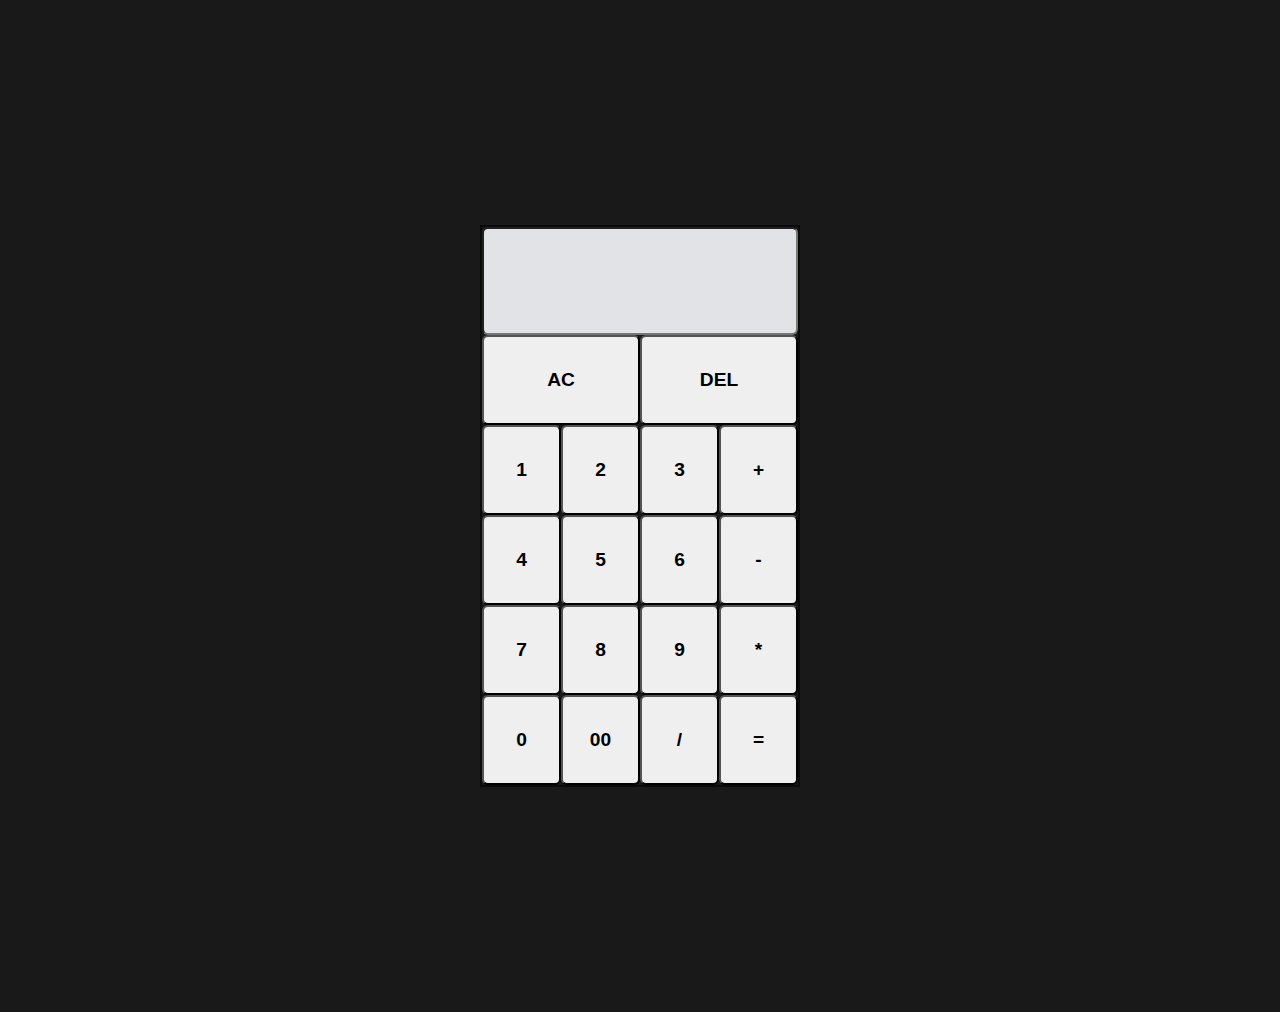
<file: Calculator using form tag/index.html>
<!DOCTYPE html>
<html lang="en">
<head>
    <meta charset="UTF-8">
    <meta name="viewport" content="width=device-width, initial-scale=1.0">    
    <title>Document</title>
    <link rel="stylesheet" href="style.css">
</head>
<body>
       <div class="calculator">
        <form action="#" class="calcultaorform" name="calcul">
            <div class="result">
                <input type="text" name="display" class="result1">
            </div>
            <div class="box">
                <input type="button" class="two" value="AC" onclick="clears()">
                <input type="button" class="two" value="DEL" onclick="deletes()">
            </div>
            <div class="box">
                <input type="button" class="btn" value="1"onclick="valuebtn(this)">
                <input type="button"class="btn" value="2" onclick="valuebtn(this)">
                <input type="button"class="btn" value="3" onclick="valuebtn(this)">
                <input type="button"class="btn" value="+" onclick="valuebtn(this)">
            </div>
            <div class="box">
                <input type="button" class="btn" value="4" onclick="valuebtn(this)">
                <input type="button" class="btn" value="5" onclick="valuebtn(this)">
                <input type="button" class="btn" value="6" onclick="valuebtn(this)">
                <input type="button" class="btn" value="-" onclick="valuebtn(this)">
            </div> 
            <div class="box"> 
                <input type="button" class="btn" value="7" onclick="valuebtn(this)">
                <input type="button" class="btn" value="8" onclick="valuebtn(this)">
                <input type="button" class="btn" value="9" onclick="valuebtn(this)">
                <input type="button" class="btn" value="*" onclick="valuebtn(this)">
            </div>
            <div class="box"> 
                <input type="button" class="btn" value="0" onclick="valuebtn(this)">
                <input type="button" class="btn" value="00" onclick="valuebtn(this)">
                <input type="button" class="btn" value="/" onclick="valuebtn(this)">
                <input type="button" class="btn" value="=" onclick="evaluates()">
            </div> 
        </form> 
       </div>
 
       <script src="index.js"></script> 
</body>
</html>
</file>
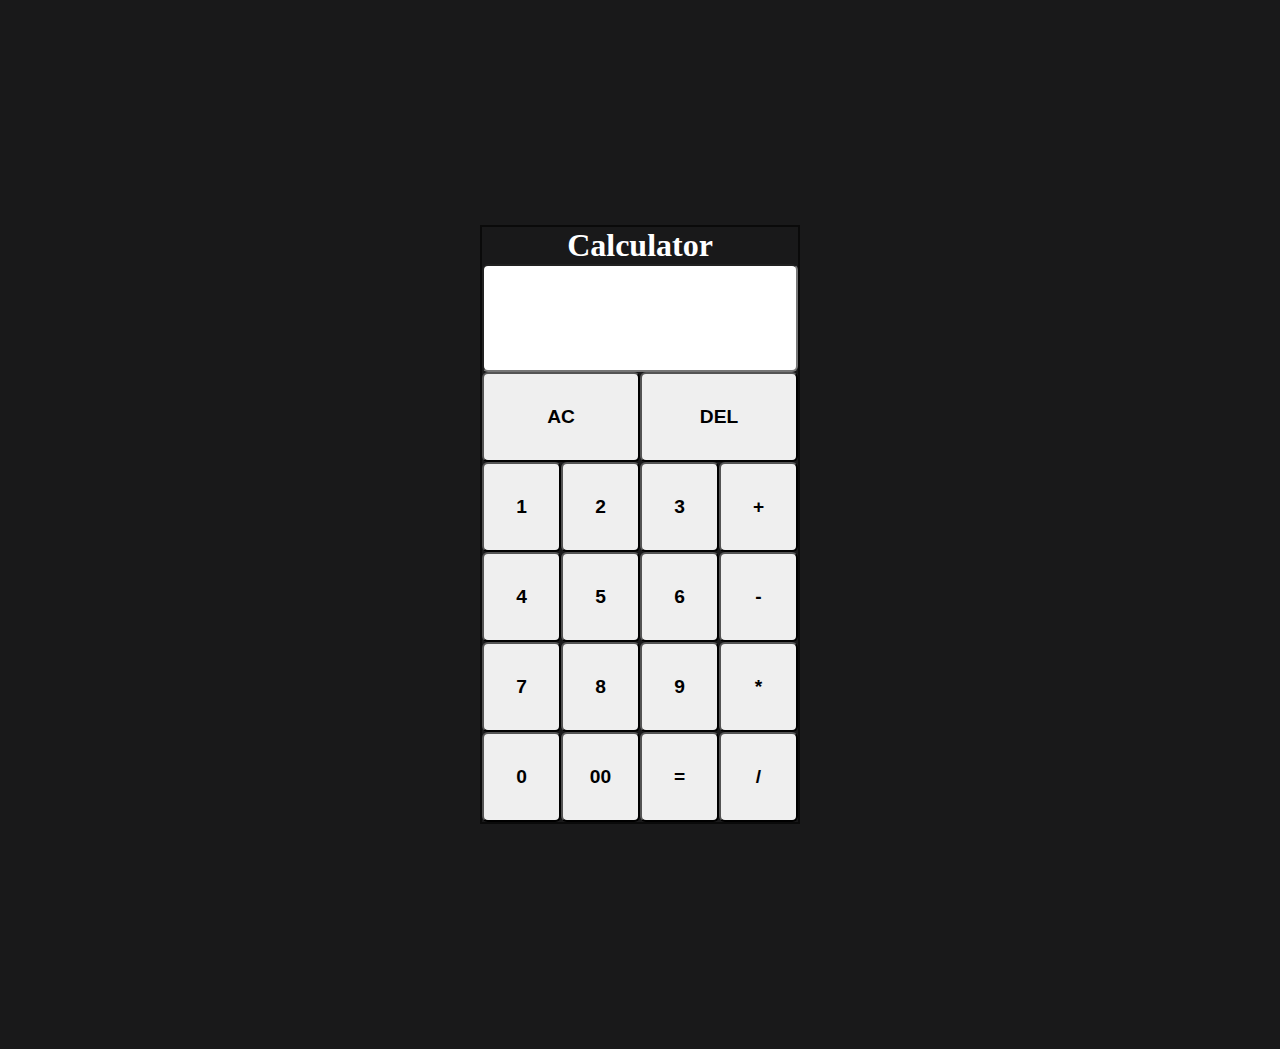
<file: Calculator using form tag/index1.html>
<!DOCTYPE html>
<html lang="en">
<head>
    <meta charset="UTF-8">
    <meta name="viewport" content="width=device-width, initial-scale=1.0">
    <title>Document</title>
    <link rel="stylesheet" href="style.css">
</head>
<body>
       <div class="calculator">
        <h1>Calculator</h1>
        <form action="#" class="calcultaorform">
            <div class="result">
                <input type="text" name="display" class="result">
            </div>

            <!--yaha ham display.value access kar pa rahe b/c hamne input tag use kiya hai and usme name diya b/c of name we are able to print  the value of input me jo hai result bar me -->
            <div class="box">
                <input type="button" class="two" value="AC" onclick="display.value=''">
                <input type="button" class="two" value="DEL" onclick="display.value=display.value.slice(0,-1)">  <!--in slice -1 indicates last element -2 indicates last ka previous element and so on-->
            </div>
            <div class="box">
                <input type="button" class="btn" value="1" onclick="display.value+='1'">
                <input type="button"class="btn" value="2"  onclick="display.value+='2'">
                <input type="button" class="btn" value="3" onclick="display.value+='3'">
                <input type="button" class="btn" value="+" onclick="display.value+='+'">
            </div>
            <div class="box">
                <input type="button" class="btn" value="4" onclick="display.value+='4'">
                <input type="button" class="btn" value="5" onclick="display.value+='5'">
                <input type="button" class="btn" value="6" onclick="display.value+='6'">
                <input type="button" class="btn" value="-" onclick="display.value+='-'">
            </div>
            <div class="box">
                <input type="button" class="btn" value="7" onclick="display.value+='7'">
                <input type="button" class="btn" value="8" onclick="display.value+='8'">
                <input type="button" class="btn" value="9" onclick="display.value+='9'">
                <input type="button" class="btn" value="*" onclick="display.value+='*'">
            </div> 
            <div class="box">
                <input type="button" class="btn" value="0"  onclick="display.value+='0'">
                <input type="button" class="btn" value="00" onclick="display.value+='00'">
                <input type="button" class="btn" value="="  onclick="display.value=eval(display.value)">
                <input type="button" class="btn" value="/"  onclick="display.value+='/'">
            </div>
        </form>
       </div>

</body>
</html>
</file>
<file: Calculator using form tag/style.css>
*{
    margin:0;
    padding:0;
    box-sizing: border-box;
}
h1{
    font-size: 2.5vw;
    font-weight: 600;
    color:white;
    text-align: center;
}
.calculatorform{
    min-height: 50vh;
}
.calculator{
    border:2px solid rgb(10, 10, 10);
    width:25%;
    min-height: 50vh;
    margin:25vh auto;
   /* background-color: black; */
}
body{
    background-color: rgb(25, 25, 26);
}
.result{
    width:100%;
    min-height: 12vh;
    border-radius: 6px;
    font-size: 1.5vw;
    font-weight: 600;
    display:flex;
    flex-wrap: wrap;
}

.result1{
    width:100%;
    min-height: 12vh;
    border-radius: 6px;
    font-size: 1.5vw;
    font-weight: 600;
    display:flex;
    flex-wrap: wrap;
    background-color: rgb(225, 227, 230);
}
.box{
    display:flex;
}
.two{
    width:50%;
    min-height: 10vh;
    font-size: 1.5vw;
    font-weight: 600;
    border-radius: 6px;
}
.btn{
    width:25%;
    min-height: 10vh;
    font-size: 1.5vw;
    font-weight: 600;
    border-radius: 6px;
}
</file>
